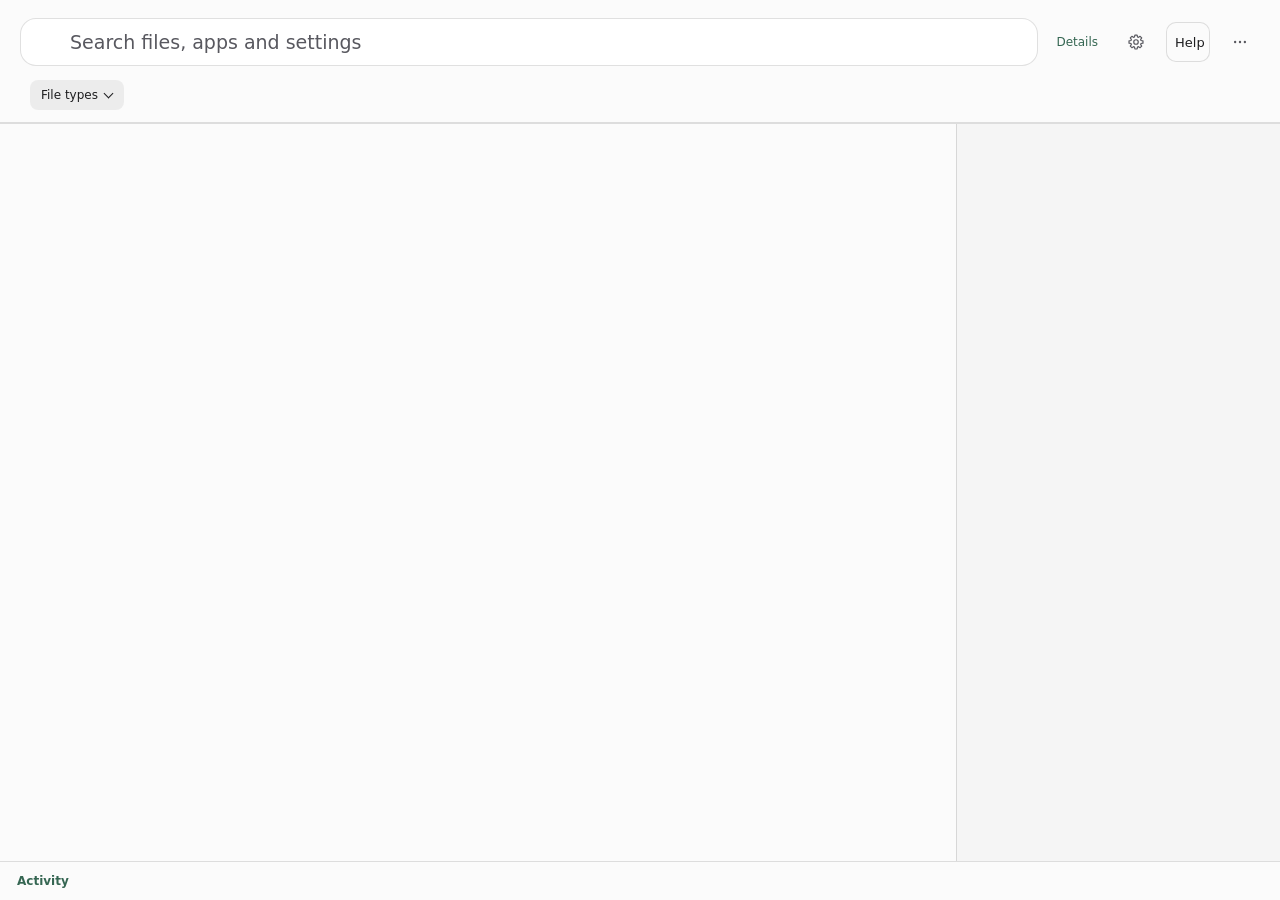
<file: shell/ui/window.html>
<!doctype html>
<html lang="en">
<head>
  <meta charset="utf-8">
  <title>DigUp</title>
  <link rel="icon" href="icon.png">
  <link rel="stylesheet" href="window.css">
  <link rel="stylesheet" href="applications.css">
  <link rel="stylesheet" href="activity.css">
  <link rel="stylesheet" href="appearance.css">
  <link rel="stylesheet" href="pipeline.css">
  <link rel="stylesheet" href="desktop.css">
  <link rel="stylesheet" href="search-help.css">
  <script src="appearance.js"></script>
</head>
<body>
  <header class="top">
    <h1 class="visually-hidden">DigUp search</h1>
    <div class="bar">
      <div class="field" id="field" role="search" aria-label="Full search">
        <span class="glass" id="glass" aria-hidden="true"></span>
        <input id="query" type="text" autocomplete="off" autocorrect="off" spellcheck="false" aria-label="Search files, apps and settings" placeholder="Search files, apps and settings"
               role="combobox" aria-autocomplete="list" aria-haspopup="grid" aria-expanded="false" aria-controls="search-results" aria-describedby="search-keys">
        <button class="clear" id="clear" title="Clear" aria-label="Clear" hidden>
          <svg viewBox="0 0 20 20"><circle cx="10" cy="10" r="8"/><path d="M7 7 L13 13 M13 7 L7 13"/></svg>
        </button>
        <span id="search-keys" class="visually-hidden">Use the arrow keys to select a result and Enter to open it. Press F1 for search help.</span>
      </div>
      <button class="tool details-tool" id="toggle-preview" aria-label="Result details" aria-pressed="true">Details</button>
      <button class="tool" id="settings" aria-label="Settings">
        <svg viewBox="0 0 24 24"><path d="M18.7 10.0 L21.3 10.5 L21.3 13.5 L18.7 14.0 L18.2 15.3 L19.6 17.5 L17.5 19.6 L15.3 18.2 L14.0 18.7 L13.5 21.3 L10.5 21.3 L10.0 18.7 L8.7 18.2 L6.5 19.6 L4.4 17.5 L5.8 15.3 L5.3 14.0 L2.7 13.5 L2.7 10.5 L5.3 10.0 L5.8 8.7 L4.4 6.5 L6.5 4.4 L8.7 5.8 L10.0 5.3 L10.5 2.7 L13.5 2.7 L14.0 5.3 L15.3 5.8 L17.5 4.4 L19.6 6.5 L18.2 8.7 Z"/><circle cx="12" cy="12" r="3"/></svg>
      </button>
      <button class="tool help-tool" id="search-help-button" type="button" aria-haspopup="dialog" aria-keyshortcuts="F1">Help</button>
      <button class="tool" id="more" title="More" aria-label="More" aria-haspopup="menu" aria-controls="menu" aria-expanded="false">
        <svg viewBox="0 0 24 24"><circle cx="5.5" cy="12" r="1.6"/><circle cx="12" cy="12" r="1.6"/><circle cx="18.5" cy="12" r="1.6"/></svg>
      </button>
    </div>
    <nav class="kinds" id="kinds" aria-label="Search categories">
      <div class="search-scopes" id="search-scopes"></div>
      <button class="chip file-types" id="file-types" type="button" aria-haspopup="menu" aria-controls="menu" aria-expanded="false">
        <span id="file-types-label">File types</span><span class="number" id="file-types-count" hidden></span>
      </button>
    </nav>
    <div class="menu" id="menu" role="menu" hidden></div>
  </header>

  <main class="split">
    <div class="content" id="content">
      <div id="search-results" class="visually-hidden" role="grid" aria-label="Search results" hidden></div>
      <div id="search-sections"></div>
      <div id="search-feedback"></div>
    </div>
    <aside class="side" id="side"></aside>
  </main>

  <footer class="status">
    <button class="status-line" id="status-line" title="Open Activity and diagnostics" aria-describedby="index-summary">Activity</button>
    <span class="index-summary" id="index-summary"></span>
    <span class="spacer"></span>
    <span class="count" id="count"></span>
    <button class="update" id="update" title="See what's new and update" hidden></button>
  </footer>

  <span id="results-status" class="visually-hidden" role="status" aria-atomic="true"></span>
  <dialog class="big" id="big-preview" aria-labelledby="big-preview-title"></dialog>
  <script src="results.js"></script>
  <script src="applications.js"></script>
  <script src="launcher.js"></script>
  <script src="windows-settings.js"></script>
  <script src="mixed-results.js"></script>
  <script src="pipeline.js"></script>
  <script src="activity.js"></script>
  <script src="search-help.js"></script>
  <script src="window.js"></script>
</body>
</html>
</file>
<file: shell/ui/window.css>
* { box-sizing: border-box; }
[hidden] { display: none !important; }

html, body { margin: 0; height: 100%; overflow: hidden; background: var(--surface); }

body {
  display: flex;
  flex-direction: column;
  user-select: none;
  -webkit-user-select: none;
  cursor: default;
}

button { font: inherit; color: inherit; }
svg { display: block; }

/* The bar: the field, the preview and settings buttons, the menu; the kind filters under it */

.top { flex: none; padding: 12px 14px 10px; }

.bar { display: flex; align-items: center; gap: 8px; height: 38px; }

.field {
  flex: 1;
  min-width: 0;
  display: flex;
  align-items: center;
  gap: 9px;
  height: 38px;
  padding: 0 10px 0 12px;
  border-radius: 10px;
  background: var(--fill);
  box-shadow: 0 0 0 2px transparent;
  transition: box-shadow 0.15s ease-out;
  cursor: text;
}

/* Where typing goes, as a field shows it: a ring in the accent color while it has the cursor. */
.field:focus-within { box-shadow: 0 0 0 2px color-mix(in srgb, var(--accent) 60%, transparent); }

.glass { width: 22px; height: 20px; flex: none; display: grid; place-items: center; }
.glass svg { width: 19px; height: 19px; fill: none; stroke: var(--ember); stroke-width: 2.6; stroke-linecap: round; stroke-linejoin: round; }

#query {
  flex: 1;
  min-width: 0;
  border: 0;
  outline: 0;
  background: transparent;
  color: var(--text);
  font: inherit;
  font-size: 18px;
}

#query::placeholder { color: var(--tertiary); }

.clear {
  flex: none;
  width: 28px;
  height: 28px;
  border: 0;
  padding: 0;
  background: none;
  display: grid;
  place-items: center;
  color: var(--tertiary);
}
.clear svg { width: 16px; height: 16px; }
.clear circle { fill: currentColor; stroke: none; }
.clear path { stroke: var(--surface); stroke-width: 1.8; stroke-linecap: round; fill: none; }

.tool {
  flex: none;
  width: 30px;
  height: 30px;
  border: 0;
  border-radius: 7px;
  padding: 0;
  background: none;
  display: grid;
  place-items: center;
  color: var(--secondary);
}
.tool:hover { background: var(--fill); }
.tool:active { background: var(--fill-strong); }
.tool svg { width: 18px; height: 18px; fill: none; stroke: currentColor; stroke-width: 1.6; stroke-linecap: round; stroke-linejoin: round; }
#more svg { fill: currentColor; stroke: none; }
.tool[aria-pressed="true"] { color: var(--accent); }

.kinds { display: flex; flex-wrap: wrap; align-items: center; gap: 6px; margin-top: 10px; }
.search-scopes { display:flex; flex-wrap:wrap; align-items:center; gap:inherit; min-inline-size:0; }

.chip {
  display: flex;
  align-items: center;
  gap: 5px;
  height: 24px;
  padding: 0 10px;
  border: 0;
  border-radius: 99px;
  background: var(--fill);
  font-size: 12px;
  font-weight: 500;
  white-space: nowrap;
}
.chip:hover { background: var(--fill-strong); }
.chip svg { width: 12px; height: 12px; fill: none; stroke: currentColor; stroke-width: 1.9; stroke-linecap: round; stroke-linejoin: round; }
.chip .number { color: var(--secondary); font-variant-numeric: tabular-nums; }
.chip:is([aria-pressed="true"], .filter-active) { background:var(--primary-fill); color:var(--primary-ink); }
.chip:is([aria-pressed="true"], .filter-active) .number { color:inherit; }
.file-types { margin-inline-start:4px; }
.file-types::after {
  content:""; inline-size:6px; block-size:6px; margin-inline:2px 1px;
  border:solid currentColor; border-width:0 1.5px 1.5px 0; transform:translateY(-2px) rotate(45deg);
}

/* Results and the preview beside them */

.split { flex: 1; min-height: 0; display: flex; border-top: 1px solid var(--line); }

.content { flex: 1; min-width: 0; overflow-y: auto; position: relative; }

.side {
  flex: none;
  width: 324px;
  overflow-y: auto;
  padding: 16px;
  border-left: 1px solid var(--line);
  background: var(--pane);
}

.grid {
  display: grid;
  grid-template-columns: repeat(auto-fill, minmax(176px, 1fr));
  gap: 18px 14px;
  padding: 16px;
}

.cell { min-width: 0; outline: none; }

.cell .picture {
  position: relative;
  height: 132px;
  border-radius: 8px;
  background: var(--tile);
  box-shadow: inset 0 0 0 0.5px var(--line);
  overflow: hidden;
  display: grid;
  place-items: center;
}
.cell.selected .picture { box-shadow: 0 0 0 3px var(--accent); }

.cell .picture img { width: 100%; height: 100%; object-fit: cover; }
.cell .picture img.page { object-position: top; }
.cell .picture .big-icon svg { width: 46px; height: 46px; fill: none; stroke: var(--ember); stroke-width: 1.2; stroke-linecap: round; stroke-linejoin: round; }
.cell .picture .big-icon.quiet svg { stroke: var(--tertiary); width: 40px; height: 40px; }

/* A document's passage as its picture: a page of small print with the words found in bold. */
.cell .text-card {
  position: absolute;
  inset: 12px 14px 0;
  padding: 9px 10px;
  background: var(--paper);
  color: var(--paper-ink);
  border-radius: 3px 3px 0 0;
  box-shadow: 0 1px 4px rgba(0, 0, 0, 0.16);
  font-size: 12px;
  line-height: 1.38;
  overflow: hidden;
  white-space: pre-wrap;
  word-break: break-word;
}
.cell .text-card b { font-weight: 700; }

.kind-badge {
  position: absolute;
  top: 6px;
  left: 6px;
  width: 20px;
  height: 20px;
  border-radius: 50%;
  background: rgba(0, 0, 0, 0.5);
  display: grid;
  place-items: center;
}
.kind-badge svg { width: 11px; height: 11px; fill: none; stroke: white; stroke-width: 2.2; stroke-linecap: round; stroke-linejoin: round; }

.place {
  font-size: 10px;
  font-weight: 600;
  font-variant-numeric: tabular-nums;
  padding: 2px 6px;
  border-radius: 99px;
  background: var(--fill-strong);
  white-space: nowrap;
}
.place.on-image { color: white; background: rgba(0, 0, 0, 0.6); }
.cell .place { position: absolute; right: 6px; bottom: 6px; }

.cell .name {
  margin: 6px 2px 0;
  font-size: 12px;
  font-weight: 500;
  overflow: hidden;
  text-overflow: ellipsis;
  white-space: nowrap;
}

/* A folder too long for its line loses its start: "…/Pictures/Screenshots". */
.cell .folder, .row .folder, .facts .folder {
  font-size: 12px;
  color: var(--secondary);
  overflow: hidden;
  text-overflow: ellipsis;
  white-space: nowrap;
  direction: rtl;
  text-align: left;
}
.cell .folder { margin: 1px 2px 0; }
.folder bdi { direction: ltr; unicode-bidi: isolate; }

.weaker-toggle {
  display: flex;
  align-items: center;
  gap: 6px;
  margin: 0 18px 6px;
  padding: 4px 0;
  border: 0;
  background: none;
  color: var(--secondary);
  font-size: 12px;
  font-weight: 500;
}
.weaker-toggle .chevron { transition: transform 0.12s; }
.weaker-toggle.open .chevron { transform: rotate(90deg); }
.weaker-results { opacity: 0.85; }

/* Code: one result under another */

.code-list, .code-rows { display: flex; flex-direction: column; gap: 2px; }
.code-list { padding: 12px; }

.row {
  display: flex;
  align-items: flex-start;
  gap: 10px;
  padding: 7px 10px;
  border-radius: 8px;
  outline: none;
}
.row.selected { background: color-mix(in srgb, var(--accent) 22%, transparent); }
.row .icon { width: 30px; height: 30px; flex: none; display: grid; place-items: center; color: var(--secondary); }
.row .icon svg { width: 20px; height: 20px; fill: none; stroke: currentColor; stroke-width: 1.6; stroke-linecap: round; stroke-linejoin: round; }
.row .text { min-width: 0; flex: 1; display: flex; flex-direction: column; gap: 3px; }
.row .head { display: flex; align-items: center; gap: 6px; min-width: 0; }
.row .title { font-size: 13px; font-weight: 600; white-space: nowrap; flex: none; max-width: 60%; overflow: hidden; text-overflow: ellipsis; }
.row .head .place { flex: none; }
.row .folder { font-size: 11px; min-width: 0; flex: 1; }
.row .lines {
  font-family: ui-monospace, "Cascadia Mono", Consolas, "DejaVu Sans Mono", monospace;
  font-size: 11px;
  color: var(--secondary);
  overflow: hidden;
  display: -webkit-box;
  -webkit-line-clamp: 2;
  -webkit-box-orient: vertical;
  white-space: pre-wrap;
  word-break: break-all;
}
.row .lines b { color: var(--text); }

/* What shows instead of results: the home, folders to choose, nothing found, code search */

.center {
  min-height: 100%;
  display: flex;
  flex-direction: column;
  align-items: center;
  justify-content: center;
  text-align: center;
  padding: 24px 32px 48px;
}

.mark { flex: none; inline-size: 56px; block-size: 56px; }
.mark img { inline-size: 100%; block-size: 100%; }
.center h2 { margin:16px 0 0; font-size:var(--ui-heading); font-weight:650; max-inline-size:40ch; overflow-wrap:anywhere; text-wrap:balance; }
.center p { margin: 6px 0 0; max-width: 440px; font-size: 13px; line-height: 1.45; color: var(--secondary); }

.home { max-inline-size:590px; margin:clamp(8px, 4vh, 30px) auto 12px; }
.home-intro { display:flex; align-items:center; gap:16px; margin-bottom:var(--ui-section-gap); }
.home h2 { margin:0; font-size:var(--ui-title); letter-spacing:-.02em; }
.home p { margin:4px 0 0; color:var(--secondary); text-wrap:pretty; }
.home h3 { margin:0 0 var(--ui-gap); font-size:var(--ui-heading); font-weight:650; }
.examples { display:grid; }

.example {
  display: flex;
  align-items: center;
  gap: 10px;
  padding:8px 12px;
  min-block-size:38px;
  border:0;
  border-block-end:1px solid var(--line);
  background:none;
  text-align: start;
  font-size: 1rem;
  cursor: pointer;
}
.example:hover { background: var(--chip-hover); }
.example:first-child { border-block-start:1px solid var(--line); }
.example svg { flex: none; width: 16px; height: 16px; fill: none; stroke: var(--leaf-text); stroke-width: 1.9; stroke-linecap: round; stroke-linejoin: round; }

.about { margin-top: 16px; display: flex; flex-wrap: wrap; gap: 8px 14px; font-size: 12px; color: var(--secondary); }
.about .line { display: flex; flex-wrap: wrap; align-items: center; gap: 8px; }
.kind-counts { display: flex; flex-wrap: wrap; gap: 10px; color: var(--secondary); font-variant-numeric: tabular-nums; }
.kind-counts span { display: flex; align-items: center; gap: 3px; }
.kind-counts svg { width: 11px; height: 11px; fill: none; stroke: currentColor; stroke-width: 1.9; stroke-linecap: round; stroke-linejoin: round; }

.keycaps { display: flex; gap: 3px; }

.quiet-icon svg { width: 40px; height: 40px; fill: none; stroke: var(--tertiary); stroke-width: 1.3; stroke-linecap: round; stroke-linejoin: round; }
.brand-icon svg { width: 34px; height: 34px; fill: none; stroke: var(--ember); stroke-width: 2; stroke-linecap: round; stroke-linejoin: round; }

.button {
  margin-top: 18px;
  padding: 7px 18px;
  font-size: 13px;
  border: 1px solid var(--line);
  border-radius: 7px;
  background: var(--surface);
}
.button.primary { background: var(--primary-fill); color: var(--primary-ink); border-color: transparent; }
.button:active { filter: brightness(0.92); }

.file-search-failure { display:flex; flex-wrap:wrap; align-items:center; justify-content:space-between;
  gap:8px 16px; padding-bottom:12px; margin-bottom:12px; border-bottom:1px solid var(--line); }
.file-search-failure > div { flex:1 1 210px; min-width:0; overflow-wrap:anywhere; }
.file-search-failure h2 { font-size:13px; margin:0; }
.file-search-failure p { margin:4px 0 0; color:var(--secondary); font-size:12px; }
.file-search-failure .button { margin:0; }

@media (pointer: coarse) { .example { min-block-size: 44px; } }

/* The preview pane */

.preview-picture {
  height: 230px;
  display: flex;
  align-items: center;
  justify-content: center;
  position: relative;
}

.preview-picture .frame {
  position: relative;
  max-width: 100%;
  max-height: 100%;
  display: flex;
  border-radius: 8px;
  overflow: hidden;
  box-shadow: 0 2px 8px rgba(0, 0, 0, 0.18), 0 0 0 0.5px var(--line);
}
.preview-picture .frame img { max-width: 292px; max-height: 230px; display: block; }
.preview-picture video { max-width: 100%; max-height: 100%; border-radius: 8px; background: black; }
.preview-picture .placeholder {
  width: 100%;
  height: 100%;
  border-radius: 8px;
  background: var(--tile);
  display: grid;
  place-items: center;
}
.preview-picture .placeholder svg { width: 56px; height: 56px; fill: none; stroke: var(--tertiary); stroke-width: 1.2; }

/* The moment on the picture: the badge, and for a video where in it. */
.marks {
  position: absolute;
  left: 0;
  right: 0;
  bottom: 0;
  padding: 10px;
  display: flex;
  flex-direction: column;
  align-items: flex-start;
  gap: 7px;
  pointer-events: none;
}
.marks.dim { background: linear-gradient(transparent, rgba(0, 0, 0, 0.35)); }

.moment-bar { position: relative; width: 100%; height: 4px; border-radius: 2px; background: var(--fill-strong); }
.moment-bar .lit { position: absolute; top: 0; bottom: 0; min-width: 4px; border-radius: 2px; background: var(--accent); }
.moment-bar .head { position: absolute; top: -2.5px; width: 9px; height: 9px; margin-left: -4.5px; border-radius: 50%; background: var(--text); }
.marks .moment-bar { background: rgba(255, 255, 255, 0.3); }
.marks .moment-bar .lit { background: white; }

.play {
  position: absolute;
  inset: 0;
  margin: auto;
  width: 48px;
  height: 48px;
  border-radius: 50%;
  border: 1.5px solid rgba(255, 255, 255, 0.7);
  background: rgba(0, 0, 0, 0.45);
  display: grid;
  place-items: center;
  padding: 0;
  cursor: pointer;
}
.play svg { width: 20px; height: 20px; fill: white; margin-left: 3px; }

.audio-moment {
  width: 100%;
  height: 150px;
  border-radius: 8px;
  background: var(--tile);
  display: flex;
  flex-direction: column;
  align-items: center;
  justify-content: center;
  gap: 14px;
}
.audio-moment .controls { display: flex; align-items: center; gap: 16px; }
.audio-moment .wave svg { width: 54px; height: 54px; fill: none; stroke: var(--ember); stroke-width: 1.3; stroke-linecap: round; }
.audio-moment .toggle {
  width: 34px;
  height: 34px;
  border: 0;
  border-radius: 50%;
  background: var(--accent);
  display: grid;
  place-items: center;
  padding: 0;
  cursor: pointer;
}
.audio-moment .toggle svg { width: 14px; height: 14px; fill: white; }
.audio-moment .toggle.play-icon svg { margin-left: 2px; }
.audio-moment .moment-bar { width: 220px; }
.audio-moment .span { font-size: 11px; color: var(--secondary); font-variant-numeric: tabular-nums; }

/* The part of a document that matched, on a page, the words marked as a viewer marks what you searched for. */
.passage {
  position: relative;
  width: 100%;
  height: 100%;
  overflow: hidden;
  padding: 14px;
  border-radius: 8px;
  background: var(--card);
  color: var(--text);
  box-shadow: 0 2px 6px rgba(0, 0, 0, 0.15), 0 0 0 0.5px var(--line);
  font-size: 12px;
  line-height: 1.5;
  white-space: pre-wrap;
  word-break: break-word;
  user-select: text;
  -webkit-user-select: text;
  cursor: text;
}
.passage mark, .code-lines mark { background: var(--match-mark); color: var(--match-ink); border-radius: 2px; }
.passage + .place, .code-lines + .place { position: absolute; right: 8px; bottom: 8px; }

/* The lines of code that matched, numbered as in the file; the line it opens at is lit. */
.code-lines {
  width: 100%;
  height: 100%;
  overflow: auto;
  padding: 10px 0;
  border-radius: 8px;
  background: var(--tile);
  box-shadow: inset 0 0 0 0.5px var(--line);
  font-family: ui-monospace, "Cascadia Mono", Consolas, "DejaVu Sans Mono", monospace;
  font-size: 11px;
  line-height: 1.45;
  user-select: text;
  -webkit-user-select: text;
  cursor: text;
}
.code-lines .line { display: flex; gap: 10px; padding: 0 8px; white-space: pre; }
.code-lines .line.focus { background: rgba(242, 162, 42, 0.16); }
.code-lines .number { flex: none; text-align: right; color: var(--tertiary); }

.facts { margin-top: 12px; display: flex; flex-direction: column; gap: 3px; }
.facts .title {
  font-size: 14px;
  font-weight: 600;
  overflow: hidden;
  display: -webkit-box;
  -webkit-line-clamp: 2;
  -webkit-box-orient: vertical;
  word-break: break-all;
  user-select: text;
  -webkit-user-select: text;
}
.facts .folder { font-size: 11px; border: 0; padding: 0; background: none; cursor: pointer; }
.facts .folder:hover { color: var(--text); }
.facts .details { font-size: 12px; color: var(--secondary); overflow: hidden; text-overflow: ellipsis; white-space: nowrap; }

.why { margin-top: 12px; }
.why .reason { display: flex; align-items: center; gap: 6px; font-size: 12px; font-weight: 500; }
.why .reason svg { width: 16px; height: 16px; flex: none; fill: none; stroke: var(--ember); stroke-width: 2; stroke-linecap: round; stroke-linejoin: round; }
.why .reason.words svg { stroke: var(--secondary); stroke-width: 1.6; }
.why .excerpt {
  margin: 6px 0 0 22px;
  font-size: 12px;
  line-height: 1.4;
  color: var(--secondary);
  overflow: hidden;
  display: -webkit-box;
  -webkit-line-clamp: 4;
  -webkit-box-orient: vertical;
  user-select: text;
  -webkit-user-select: text;
}
.why .excerpt b { color: var(--text); }

.actions { margin-top: 14px; display: flex; gap: 8px; }
.actions button {
  padding: 5px 14px;
  font-size: 12.5px;
  border: 1px solid var(--line);
  border-radius: 7px;
  background: var(--surface);
}
.actions button.primary { background: var(--primary-fill); color: var(--primary-ink); border-color: transparent; }
.actions button:active { filter: brightness(0.92); }

.side .message { height: 100%; display: flex; flex-direction: column; align-items: center; justify-content: center; text-align: center; gap: 6px; color: var(--secondary); padding: 0 12px; }
.side .message strong { color: var(--text); font-size: 14px; }

/* The status bar */

.status {
  flex: none;
  display: flex;
  align-items: center;
  gap: 8px;
  min-height: 38px;
  padding: 3px 14px;
  border-top: 1px solid var(--line);
  font-size: 12px;
  color: var(--secondary);
}
.status-line { flex: none; min-width: 56px; border: 0; padding-inline: 3px; background: none; color: var(--leaf-text); font-weight: 650; cursor: pointer; }
.status-line:hover { color: var(--text); }
.status .spacer { flex: 1; }
.status :is(.count, .index-summary) { min-width: 0; white-space: nowrap; overflow: hidden; text-overflow: ellipsis; }
.status .count { text-align: end; }
.status .update { display: flex; align-items: center; gap: 5px; flex: none; border: 0; padding: 0; background: none; font-size: 11px; color: var(--action-link); white-space: nowrap; cursor: pointer; }
.status .update:disabled { cursor: default; }
.status .update svg { width: 12px; height: 12px; }
@media (max-width: 620px) {
  .status { flex-wrap: wrap; gap: 2px 8px; padding-block: 4px; }
  .status .count:not(:empty) { flex-basis: 100%; text-align: start; }
}

/* Menus: the ⋯ button's and a result's (right-click) */

.menu {
  position: fixed;
  z-index: 10;
  min-width: 190px;
  max-inline-size:calc(100vw - 8px);
  max-block-size:calc(100vh - 8px);
  overflow:auto;
  padding: 5px;
  border-radius: 9px;
  background: var(--menu);
  box-shadow: 0 8px 28px rgba(0, 0, 0, 0.22), 0 0 0 0.5px var(--fill-strong);
}
.menu button {
  display: flex;
  justify-content: space-between;
  gap: 24px;
  width: 100%;
  padding: 5px 10px;
  border: 0;
  border-radius: 5px;
  background: none;
  text-align: left;
  font-size: 13px;
}
.menu button:is(:hover, :focus-visible):not(:disabled) { background: var(--primary-fill); color: var(--primary-ink); }
.menu button:disabled { color: var(--tertiary); }
.menu button[aria-checked="true"] { font-weight:650; box-shadow:inset 0 0 0 1px currentColor; }
.menu .shortcut { color: var(--tertiary); }
.menu button:is(:hover, :focus-visible):not(:disabled) .shortcut { color: inherit; }
.menu hr { border: 0; height: 1px; margin: 5px 4px; background: var(--line); }

/* The big preview (Space): the selected result over the window, as big as it allows. */
.big { position: fixed; inset: 0; width: 100%; height: 100%; max-width: none; max-height: none;
  margin: 0; border: 0; padding: clamp(10px, 4vh, 24px); overflow: hidden; background: transparent; color: var(--text); }
.big[open] { display: flex; }
.big::backdrop { background: rgba(0, 0, 0, 0.45); }
.big .sheet {
  flex: 1; min-width: 0; display: flex; flex-direction: column; overflow: hidden; border-radius: 12px;
  background: var(--surface); box-shadow: 0 18px 60px rgba(0, 0, 0, 0.35);
}
.big .head { flex: none; display: flex; align-items: center; gap: 10px; padding: 10px 12px 10px 16px; border-bottom: 1px solid var(--line); }
.big .title { flex: 1; min-width: 0; display: flex; align-items: baseline; gap: 10px; }
.big .name { font-size:var(--ui-heading); font-weight:600; overflow:hidden; text-overflow:ellipsis; white-space:nowrap; }
.big .title .place { flex: none; font-size: 12px; color: var(--secondary); }
.big .head button { padding: 5px 14px; font-size: 12.5px; border: 1px solid var(--line); border-radius: 7px; background: var(--surface); color: var(--text); }
.big .head button.primary { background: var(--primary-fill); color: var(--primary-ink); border-color: transparent; }
.big .head button.close { border-color:transparent; background:none; color:var(--secondary); }
.big .view { flex: 1; min-height: 0; display: flex; align-items: center; justify-content: center; background: var(--pane); }
.big .view img, .big .view video { max-width: 100%; max-height: 100%; object-fit: contain; }
.big .view audio { width: min(560px, 80%); }
.big .view.text { display:block; overflow:auto; background:var(--surface); }
.big .view.text:focus-visible { outline-offset: -2px; }
.big .view.text > * { height:auto; font-size:14px; }
.big .view.text .passage { max-inline-size:75ch; margin-inline:auto; padding:20px; background:none; box-shadow:none; }
.big .view .placeholder svg { width: 96px; height: 96px; opacity: 0.5; }
@media (max-width:460px) {
  .big .head { flex-wrap:wrap; justify-content:end; gap:var(--ui-gap); }
  .big .title { flex-basis:100%; flex-wrap:wrap; }
}
@media (pointer:coarse) {
  .menu button, .big .head button, .example { min-block-size:44px; }
}
</file>
<file: shell/ui/applications.css>
.app-group { margin: 4px 0 18px; }
.app-group-title { font-size: 12px; font-weight: 600; color: var(--secondary); padding: 8px 12px; }
.app-row { display: flex; align-items: center; gap: 11px; min-height: 54px; padding: 8px 12px; border-radius: 7px; cursor: default; }
.app-row:hover { background: var(--line); }
.app-row.selected { background: color-mix(in srgb, var(--moss,#356652) 8%, var(--surface)); }
.app-row-text { min-width: 0; }
.app-name { font-weight: 600; overflow: hidden; text-overflow: ellipsis; white-space: nowrap; }
.app-description { color: var(--secondary); font-size: 12px; line-height: 1.5; overflow: hidden; text-overflow: ellipsis; }
.app-row .app-description { white-space: nowrap; }
.app-icon { flex: none; width: 34px; height: 34px; display: inline-flex; align-items: center; justify-content: center; font-size: 28px; color: var(--secondary); }
.app-icon img { width: 100%; height: 100%; object-fit: contain; }
.app-details { padding: 20px; line-height: 1.6; overflow-wrap: anywhere; }
.app-details > .app-icon { width: 80px; height: 80px; display: flex; margin-bottom: 15px; }
.app-details .app-name { white-space: normal; font-size: 17px; }
.app-details p { text-wrap: pretty; }
.app-details button { margin: 8px 8px 0 0; padding: 6px 12px; border: 1px solid var(--line); border-radius: 6px; background: var(--chip); color: var(--text); }
.app-more { margin: 8px 12px; }
.app-status { padding: 8px 12px; color: var(--secondary); font-size: 12px; overflow-wrap: anywhere; }
.app-editor { padding: 12px 0; border-bottom: 1px solid var(--line); }
.app-editor label { display: block; margin-top: 8px; }
.app-editor input[type=text], .app-editor textarea { width: 100%; font: inherit; padding: 8px; border: 1px solid var(--line); border-radius: 6px; background: var(--surface); color: var(--text); }
.app-editor textarea { resize: vertical; min-height: 65px; }
.app-editor button { margin: 8px 8px 0 0; }

.app-group-heading { display:flex; align-items:center; flex-wrap:wrap; gap:12px; padding:4px 12px 8px; }
.app-group-heading .app-group-title { margin:0; padding:0; font-size:16.5px; color:var(--text); }
body.apps-mode .app-group-title { font-size:var(--ui-title); font-weight:650; }
.app-group-count, .app-purpose-state { color:var(--secondary); font-size:var(--ui-detail); }
.app-purpose-state { margin-left:auto; font-size:12px; }
.app-row-expanded { display:grid; grid-template-columns:40px minmax(0,1fr) auto auto; gap:16px; min-height:92px; border-radius:0; border-bottom:1px solid var(--line); padding:18px; }
.app-row-expanded .app-icon { width:40px; height:40px; }
.app-row-expanded .app-name { font-size:16px; line-height:1.45; }
.app-row-expanded .app-publisher, .app-row-expanded .app-description { color:var(--secondary); font-size:14px; line-height:1.45; overflow:hidden; text-overflow:ellipsis; white-space:nowrap; }
.app-match-reason { color:var(--secondary); font-size:12px; }
.app-title-line { display:flex; align-items:baseline; gap:8px; min-width:0; }
.app-title-line .app-name { min-width:0; overflow:hidden; text-overflow:ellipsis; white-space:nowrap; }
.app-inline-publisher { max-width:35%; flex-shrink:0; overflow:hidden; text-overflow:ellipsis; white-space:nowrap; color:var(--secondary); font-size:12px; }
.apps-mode .app-inline-publisher { display:none; }
.app-purpose-tag { display:none; color:var(--secondary); font-size:12px; }
.app-row-actions { visibility:hidden; }
.app-row.selected .app-row-actions { visibility:visible; }
.app-row:hover .app-row-actions, .app-row:focus-within .app-row-actions { visibility:visible; }
.app-group-mixed { margin:18px 0 8px; border-top:1px solid var(--line); padding-top:10px; }
.app-group-mixed .app-row-expanded { min-height:64px; padding:10px 12px; gap:12px; border-radius:7px; border-bottom:0; }
.app-group-mixed .app-row-expanded .app-name { font-size:14px; }
.app-group-mixed .app-row-expanded .app-publisher { display:none; }
.app-group-mixed .app-row-expanded .app-description { font-size:12px; }
.app-launch, .app-details button.primary { font:inherit; font-size:14px; padding:8px 14px; border:1px solid transparent; border-radius:7px; background:var(--primary-fill); color:var(--primary-ink); cursor:pointer; }
#side .app-details button.primary { background:var(--card); color:var(--text); border-color:var(--line); }
.app-launch:disabled { opacity:.5; }
.app-launch:focus-visible, .app-settings-row:focus-visible, .app-manage:focus-visible { outline:2px solid var(--selection-edge); outline-offset:3px; }
.app-manage { background:none; color:var(--leaf-text,var(--moss)); text-decoration:underline; border:0; padding:0; margin:22px 0 0; font:inherit; font-size:14px; cursor:pointer; }
.apps-settings-status { margin:18px 0 12px; font-size:13px; line-height:1.5; }
.apps-settings-status p { margin:4px 0; }
#apps-purpose-status { color:var(--secondary); }
.apps-settings-actions { display:flex; align-items:center; flex-wrap:wrap; gap:8px; }
.apps-settings-actions .link { padding:6px 0; }
.apps-catalog-tools { display:grid; grid-template-columns:minmax(0,1fr) auto; column-gap:12px; row-gap:6px; }
.settings .apps-catalog-tools label[for] { margin:0; }
.apps-catalog-tools label[for=apps-filter] { grid-column:1; grid-row:1; }
.apps-catalog-tools #apps-filter { grid-column:1; grid-row:2; }
.apps-catalog-tools label[for=apps-visibility] { grid-column:2; grid-row:1; }
.apps-catalog-tools #apps-visibility { grid-column:2; grid-row:2; min-width:100px; width:100%; }
.apps-settings-layout { display:grid; grid-template-columns:minmax(180px, .8fr) minmax(0,1.2fr); gap:24px; margin:14px 0 20px; align-items:start; }
.apps-catalog-pane { min-width:0; }
#apps-list { max-height:430px; overflow-y:auto; padding:2px 4px 2px 2px; }
.app-settings-row { display:flex; flex-direction:column; text-align:left; gap:2px; border:0; border-radius:6px; padding:10px; width:100%; color:var(--text); background:transparent; font-size:13px; }
.app-settings-row .app-name { max-width:100%; }
.app-settings-row:hover { background:var(--line); }
.app-settings-row[aria-selected=true] { background:color-mix(in srgb,var(--moss) 12%,var(--surface)); }
.app-draft-mark, .app-visibility-note { font-size:11px; color:var(--secondary); }
.app-draft-mark { color:var(--action-link); }
#apps-editors { min-width:0; padding-left:24px; border-left:1px solid var(--line); }
#apps-editors .app-editor { padding:0; border:0; }
#apps-editors .app-editor-name { font-size:17px; text-transform:none; color:var(--text); letter-spacing:0; margin:0 0 4px; overflow-wrap:anywhere; }
.app-editor-purpose { font-size:13px; line-height:1.5; }
.app-editor label { font-size:13px; }
.app-editor label textarea { display:block; margin-top:6px; font-size:14px; }
.app-editor .app-hidden-option { display:flex; align-items:center; gap:8px; margin:16px 0; }
.app-hidden-option input { accent-color:var(--moss); margin:0; }
.app-editor .apps-settings-actions { margin-top:14px; }
.app-editor .apps-settings-actions button { margin:0; }
.app-editor-message { font-size:13px; color:var(--secondary); overflow-wrap:anywhere; }
@media (max-width:1100px) { .app-match-reason { display:none; } .app-purpose-tag { display:block; } .app-row-expanded { grid-template-columns:40px minmax(0,1fr) auto; gap:12px; } }
@media (max-width:540px) { .app-purpose-state { width:100%; margin-left:0; } }
.app-generic { filter:var(--app-icon-filter); }
@media (forced-colors:active) { .app-row.selected, .app-settings-row[aria-selected=true] { outline:2px solid Highlight; } }

.source-section {border-top:1px solid var(--border, #9a9a9a55);padding:16px 0;margin-top:14px}
.source-section > summary {font-weight:600;cursor:pointer}
.source-volumes {display:grid;gap:10px;margin:12px 0}
.source-volume {display:flex;gap:10px;align-items:center;overflow-wrap:anywhere}
.source-candidate {display:grid;gap:4px;padding:12px 0;border-top:1px solid var(--border, #9a9a9a55)}
.source-path {font-size:12px;overflow-wrap:anywhere;opacity:.75}
.description-attribution {font-size:12px;opacity:.8}

.best-matches { border-top: 0; margin-top: 0; padding-top: 0; }
.result-section-title { margin: 18px 12px 12px; font-size: 14px; color: var(--text); }
.cell.best-file-row {
  display: grid; grid-template-columns: 40px minmax(0, 1fr); column-gap: 12px; row-gap: 2px;
  min-height: 64px; padding: 10px 12px; border-radius: 7px; align-items: center;
}
.cell.best-file-row:hover { background: var(--line); }
.cell.best-file-row.selected { background: color-mix(in srgb, var(--moss, #356652) 8%, var(--surface)); }
.cell.best-file-row .picture { grid-column: 1; grid-row: 1 / 3; width: 40px; height: 40px; border-radius: 5px; }
.cell.best-file-row.selected .picture { box-shadow: none; }
.cell.best-file-row .name { grid-column: 2; align-self: end; margin: 0; font-size: 14px; }
.cell.best-file-row .folder { grid-column: 2; align-self: start; margin: 0; font-size: 12px; }
.cell.best-file-row .picture .big-icon svg { width: 26px; height: 26px; }
.cell.best-file-row .kind-badge, .cell.best-file-row .place { display: none; }
.best-file-row:focus-visible { outline: 2px solid var(--accent); outline-offset: -2px; }
@media (forced-colors: active) { .cell.best-file-row.selected { outline: 2px solid Highlight; } }

.source-volume { display: grid; gap: 8px; padding: 12px 0; border-bottom: 1px solid var(--line); }
.source-drive-options { display: flex; flex-wrap: wrap; gap: 12px 24px; }
.source-drive-options label { display: flex; align-items: center; gap: 8px; min-height: 32px; }
.source-drive-options input { flex: none; accent-color: var(--moss); }
.drive-name { font-weight: 600; overflow-wrap: anywhere; }
.source-volume .note { margin: 0; }
@media (pointer: coarse) { .source-drive-options label { min-height: 44px; } }

.result-match-reason, .result-availability { color: var(--secondary); font-size: 12px; line-height: 1.4; }
.cell.best-file-row .result-match-reason { grid-column: 2; }
.cell.best-file-row .picture { grid-row: 1 / 4; }
.feedback-actions { padding: 8px 16px 12px; }
.relevance-feedback { font: inherit; color: var(--text); background: var(--chip); border: 1px solid var(--line); border-radius: 6px; padding: 6px 10px; }
.relevance-feedback:focus-visible { outline: 2px solid var(--moss); outline-offset: 2px; }
.relevance-feedback:disabled { color: var(--secondary); }
</file>
<file: shell/ui/activity.css>
/* Shared native-status presentation. Light and dark palettes follow the existing app. */
.visually-hidden { position:absolute; width:1px; height:1px; padding:0; overflow:hidden; clip-path:inset(50%); white-space:nowrap; }
.activity-view { padding:24px; color:var(--text); font-size:var(--ui-control); line-height:1.5; display:flex; flex-direction:column; height:100%; overflow:hidden; user-select:text; }
.activity-view > [data-pane] { flex:1; min-height:0; overflow-y:auto; padding-right:5px; }
.activity-view > .activity-heading, .activity-view > .activity-tabs, .activity-view > .activity-footer { flex:none; }
.settings #activity { height:100%; }
.settings #settings-activity { padding:0; }
.activity-view button, .activity-report button { font:inherit; padding:7px 12px; border:1px solid var(--line); border-radius:7px; background:var(--card,var(--surface)); color:var(--text); cursor:pointer; }
.activity-view button:hover, .activity-report button:hover { background:var(--chip,var(--line)); }
.activity-view button:disabled, .activity-report button:disabled { opacity:.5; cursor:default; }
.activity-view button:focus-visible, .activity-report button:focus-visible { outline:2px solid var(--selection-edge); outline-offset:3px; }
.activity-heading, .activity-report-heading { display:flex; align-items:center; justify-content:space-between; gap:16px; }
.activity-heading h2, .settings .activity-heading h2, .activity-report h2 { font-size:var(--ui-title); margin:0; font-weight:650; letter-spacing:-.02em; }
.activity-heading > button { border:0; color:var(--secondary); background:transparent; }
.activity-tabs { display:flex; gap:24px; margin:12px 0 18px; border-bottom:1px solid var(--line); }
.activity-tabs button { padding:9px 0 10px; border:0; border-bottom:2px solid transparent; border-radius:0; color:var(--secondary); background:none; }
.activity-tabs button[aria-selected=true] { color:var(--leaf-text); border-bottom-color:var(--leaf-text); font-weight:600; }
.activity-view h3, .settings .activity-view h3 { margin:0 0 var(--ui-gap); font-size:var(--ui-heading); }
.activity-phase-heading { display:flex; flex-wrap:wrap; align-items:center; justify-content:space-between; gap:8px; }
.activity-view h3[data-key=phase] { margin:0; line-height:1.3; font-weight:650; }
.activity-view p { margin:6px 0 0; text-wrap:pretty; }
.activity-explanation { color:var(--secondary); max-width:62ch; text-wrap:pretty; }
.activity-stages { display:flex; justify-content:space-between; list-style:none; padding:0; margin:16px 0 8px; color:var(--secondary); font-size:var(--ui-detail); }
.activity-stages li { flex:1; border-top:2px solid var(--line); padding-top:7px; text-align:center; }
.activity-stages li.current { border-color:var(--leaf-text); color:var(--text); font-weight:600; }
.activity-meter { overflow:hidden; height:6px; border-radius:4px; background:var(--line); }
.activity-meter span { display:block; height:100%; background:var(--leaf-text); border-radius:4px; }
.activity-progress-label { color:var(--secondary); font-size:var(--ui-detail); font-variant-numeric:tabular-nums; }
.activity-files p:empty { display:none; }
.activity-metrics { display:grid; grid-template-columns:repeat(2, minmax(0, 1fr)); gap:16px; margin-block:16px; max-inline-size:420px; }
.activity-metrics > div { display:flex; flex-direction:column; min-width:0; }
.activity-metrics > div + div { padding-inline-start:16px; border-inline-start:1px solid var(--line); }
.activity-metrics strong { font-size:var(--ui-title); line-height:1.2; letter-spacing:-.02em; font-weight:650; font-variant-numeric:tabular-nums; overflow-wrap:anywhere; }
.activity-metrics span { color:var(--secondary); margin-block-start:4px; }
.activity-muted, .activity-path, .activity-explanation { color:var(--secondary); font-size:var(--ui-control); }
.activity-path { overflow-wrap:anywhere; }
.activity-location { margin-top:14px; }
.activity-view [data-key=freshness] { font-size:12px; margin:8px 0; }
.activity-section { margin-top:18px; padding-top:18px; border-top:1px solid var(--line); }
.activity-view dl { margin:0; }
.activity-view dl > div { display:flex; gap:16px; justify-content:space-between; padding:6px 0; }
.activity-view dt { color:var(--secondary); }
.activity-view dd { margin:0; text-align:right; overflow-wrap:anywhere; }
.activity-view [data-key=skip-reasons] { white-space:pre-line; color:var(--secondary); margin-top:8px; }
.activity-view details { margin-top:14px; font-size:13px; }
.activity-view summary { cursor:pointer; color:var(--secondary); }
.activity-device { font-weight:600; }
.activity-verification { color:var(--leaf-text); font-size:var(--ui-control); }
.activity-error, .activity-connection { color:var(--problem,#ae421c); white-space:pre-line; overflow-wrap:anywhere; }
.activity-actions { display:flex; flex-wrap:wrap; gap:8px; }
.activity-recovery { margin:18px 0 26px; }
.activity-event-title { margin-top:24px !important; }
.activity-events { list-style:none; padding:0; margin:0; max-height:260px; overflow-y:auto; }
.activity-events li { display:grid; grid-template-columns:1fr auto; gap:2px 14px; padding:10px 0; border-bottom:1px solid var(--line); overflow-wrap:anywhere; }
.activity-event-source { color:var(--secondary); font-size:12px; grid-column:1 / -1; }
.activity-events time { color:var(--secondary); font-size:12px; white-space:nowrap; }
.activity-technical { padding-top:12px; }
.activity-technical button { margin-top:12px; }
.activity-footer { display:flex; align-items:center; flex-wrap:wrap; gap:8px 12px; margin-top:16px; padding-top:12px; border-top:1px solid var(--line); }
.activity-footer [data-key=message] { min-inline-size:0; overflow-wrap:anywhere; }
.activity-footer [data-key=message]:has(textarea) { flex-basis:100%; }
.activity-copy-fallback { width:100%; height:100px; margin-top:10px; color:var(--text); background:var(--surface); }
.activity-empty { color:var(--secondary); padding:24px 0; }
.activity-report { width:min(860px,94vw); max-height:90vh; padding:24px; border:1px solid var(--line); border-radius:12px; background:var(--card,var(--surface)); color:var(--text); font-family:inherit; font-size:14px; line-height:1.5; }
.activity-report::backdrop { background:var(--dialog-scrim); }
.activity-report p { color:var(--secondary); font-size:14px; }
.activity-redaction { display:flex; align-items:center; gap:8px; margin:16px 0; font-size:14px; }
.activity-redaction input { accent-color:var(--moss); }
.activity-report textarea { width:100%; height:45vh; resize:vertical; padding:12px; border:1px solid var(--line); border-radius:7px; background:var(--surface); color:var(--text); font:12px/1.5 ui-monospace,Consolas,monospace; user-select:text; }
.activity-report .primary { background:var(--primary-fill); color:var(--primary-ink); }
body.activity-open { display:grid; grid-template-columns:minmax(0,1fr) min(490px,36vw); grid-template-rows:auto minmax(0,1fr) auto; }
body.activity-open > .top { grid-column:1; grid-row:1; }
body.activity-open > .split { display:contents; }
body.activity-open #content { grid-column:1; grid-row:2; }
body.activity-open > .status { grid-column:1; grid-row:3; }
body.activity-open #side { grid-column:2; grid-row:1 / -1; width:auto; max-width:none; min-width:0; padding:0; background:var(--surface); }
body.activity-open #side[hidden] { display:none; }
body.activity-open .activity-view { min-height:100%; }
body.activity-open #side { overflow-y:auto; }
@media (max-width:960px) { body.activity-open { grid-template-columns:minmax(0,1fr); } body.activity-open #content { display:none; } body.activity-open #side { grid-column:1; grid-row:2; width:100%; min-width:0; border-left:0; } }
@media (max-height:620px) {
  body.activity-open .activity-view { display:block; overflow-y:auto; padding:12px 24px 16px; }
  body.activity-open .activity-view > [data-pane] { overflow:visible; padding-right:0; }
  body.activity-open .activity-tabs { margin:4px 0 10px; }
  body.activity-open .activity-tabs button { padding-block:5px; }
  body.activity-open .activity-metrics { margin-block:12px; }
  body.activity-open .activity-footer { margin-top:16px; padding-top:12px; }
}
@media (max-width:540px) { .activity-view { padding:16px; } .activity-report { padding:16px; } }
@media (pointer:coarse) { .activity-view button, .activity-report button { min-block-size:44px; } }
@media (forced-colors:active) { .activity-meter { border:1px solid CanvasText; } .activity-meter span { background:Highlight; } .activity-stages li.current { border-color:Highlight; } }
</file>
<file: shell/ui/appearance.css>
:root {
  color-scheme: light;
  color: var(--text);
  font-family: -apple-system, BlinkMacSystemFont, "Segoe UI Variable Text", "Segoe UI", system-ui, Ubuntu, Cantarell, "Noto Sans", sans-serif;
  font-size: 13px;
  --ui-title: 1.85rem;
  --ui-heading: 1.23rem;
  --ui-detail: calc(12rem / 13);
  --ui-control: 1rem;
  --ui-gap: 8px;
  --ui-section-gap: 24px;
  --moss:#356652;
  --ember:#d97b1a;
  --surface:#fbfbfb; --card:#fff; --text:#1d1d1f; --secondary:#58585f; --tertiary:var(--secondary);
  --pane:rgba(0,0,0,.025); --line:rgba(0,0,0,.12); --fill:rgba(0,0,0,.06);
  --fill-strong:rgba(0,0,0,.1); --tile:rgba(0,0,0,.05); --menu:var(--card);
  --chip:rgba(79,128,88,.1); --chip-hover:rgba(79,128,88,.2); --leaf-text:var(--moss);
  --problem:#ae421c;
  --danger-fill:var(--problem);
  --danger-ink:#fff;
  --primary-fill:#356652;
  --primary-ink:#fff;
  --action-link:var(--leaf-text);
  --app-icon-filter:none;
  --paper:#fff; --paper-ink:#222; --match-ink:#1d1d1f; --match-mark:#ffdb33;
  --inline-mark:rgba(242,162,42,.28);
  --dialog-scrim:rgba(0,0,0,.32);
}
:root ::selection { background:var(--primary-fill); color:var(--primary-ink); }
:where(button, a, input, select, textarea, summary, [tabindex]):focus-visible {
  outline:2px solid var(--selection-edge, var(--leaf-text)); outline-offset:2px;
}
.keycap {
  display:inline-block; padding:0 5px; border:1px solid var(--line); border-radius:4px;
  background:var(--fill); color:var(--text); font:inherit; font-size:var(--ui-detail);
  line-height:1.4; white-space:nowrap;
}
:root[data-color-scheme="dark"] {
  color-scheme:dark;
  --surface:#1f1f21; --card:#2a2a2d; --text:#f2f2f7; --secondary:#b0b0b6;
  --pane:rgba(255,255,255,.025); --line:rgba(255,255,255,.16); --fill:rgba(255,255,255,.08);
  --fill-strong:rgba(255,255,255,.14); --tile:rgba(255,255,255,.05); --menu:#2c2c2e;
  --chip:rgba(162,199,142,.12); --chip-hover:rgba(162,199,142,.22); --leaf-text:#a2c78e;
  --ember:#f2a22a;
  --problem:#ffb89c;
  --danger-ink:#351910;
  --primary-fill:#a2c78e;
  --primary-ink:#172218;
  --app-icon-filter:invert(.85);
  --inline-mark:rgba(242,162,42,.35);
}
@media (forced-colors:active) {
  :root[data-theme] {
    --primary-fill:ButtonFace; --primary-ink:ButtonText; --action-link:LinkText;
    --danger-fill:ButtonFace; --danger-ink:ButtonText;
  }
}
</file>
<file: shell/ui/pipeline.css>
.pipeline-drives { margin-top:12px; }
.pipeline-drive { padding:16px 0; border-top:1px solid var(--line); min-width:0; }
.pipeline-drive:first-child { border-top:0; padding-top:4px; }
.pipeline-drive-name { margin:0 0 5px; color:var(--text); font-size:14px; font-weight:650; overflow-wrap:anywhere; }
.pipeline-drive-phase { color:var(--text); font-weight:550; }
.pipeline-drive-counts { font-variant-numeric:tabular-nums; color:var(--text); line-height:1.6; text-wrap:pretty; }
.pipeline-drive-note, .pipeline-drive-empty, .pipeline-timing-owner { color:var(--secondary); line-height:1.5; overflow-wrap:anywhere; }
.pipeline-drive-error { color:var(--problem,#ae421c); white-space:pre-line; overflow-wrap:anywhere; }
.pipeline-drive-details summary { cursor:pointer; min-height:32px; padding-top:5px; color:var(--secondary); }
.pipeline-timing-owner { margin-top:12px !important; font-weight:600; }
.pipeline-timings, .pipeline-jobs { margin:4px 0; }
.pipeline-timings > div, .pipeline-jobs > div { display:flex; justify-content:space-between; gap:16px; padding:4px 0; }
.pipeline-timings dt, .pipeline-jobs dt { color:var(--secondary); min-width:0; }
.pipeline-timings dd, .pipeline-jobs dd { margin:0; text-align:right; font-variant-numeric:tabular-nums; }
.pipeline-source-heading { display:flex; align-items:baseline; justify-content:space-between; gap:12px; }
.pipeline-source-state { color:var(--secondary); font-size:12px; font-weight:400; text-align:right; }
.source-section > summary { min-height:44px; padding:10px 0; }
.source-candidate { scroll-margin:12px; }
.source-candidate:focus-visible, .pipeline-drive-details summary:focus-visible { outline:2px solid var(--moss); outline-offset:3px; }
.source-candidate .apps-settings-actions { flex-wrap:wrap; }
.source-candidate button { min-height:36px; }
.source-message { margin-top:8px; color:var(--secondary); overflow-wrap:anywhere; }
.source-message:empty { display:none; }
.source-candidate[data-pending=true] .apps-settings-actions { opacity:.65; }
.gpu-jobs-control { margin-top:16px; max-width:420px; }
.gpu-jobs-control label { display:block; margin-bottom:6px; }
.activity-progress-label { text-align:left; }
.activity-view button, .activity-report button { min-height:36px; }
.activity-view h4 { text-transform:none; letter-spacing:0; }
@media (max-width:540px) {
  .pipeline-source-heading { align-items:flex-start; flex-direction:column; gap:4px; }
  .pipeline-source-state { text-align:left; }
  .pipeline-jobs > div { flex-direction:column; gap:2px; }
  .pipeline-jobs dd { text-align:left; }
  .source-candidate button, .activity-view button, .activity-report button { min-height:44px; }
}
@media (pointer:coarse) {
  .source-candidate button, .activity-view button, .activity-report button { min-height:44px; }
}

.activity-view button:focus-visible, .activity-report button:focus-visible,
.pipeline-drive-details summary:focus-visible, .source-candidate button:focus-visible,
.source-section > summary:focus-visible {
  outline:2px solid var(--leaf-text,var(--moss)); outline-offset:3px;
}
.gpu-jobs-control select, #appearance { min-height:44px; }

.pipeline-device-measurements { margin-top:16px; }
.pipeline-device-measurements h4 { margin:0 0 6px; font-size:13px; }
</file>
<file: shell/ui/desktop.css>
/* Shared desktop hierarchy: the query and selected result lead each view. */
:root {
  --selection-bg: color-mix(in srgb, var(--leaf-text, #356652) 12%, var(--surface));
  --selection-edge: var(--leaf-text, #356652);
  --accent: var(--leaf-text, #356652);
  --selected: var(--selection-bg);
}
button, input, select, textarea { font-family: inherit; }
button { cursor: pointer; }
button:disabled { cursor: default; opacity: .65; }
#query:focus-visible { outline: none; }
.panel .row.selected, .panel .app-row.selected, .panel .weaker.selected,
.cell.selected, .row.selected, .app-row.selected {
  background: var(--selection-bg);
  outline: 2px solid var(--selection-edge); outline-offset: -2px;
}
.top, body.apps-mode .top { padding: 18px 20px 12px; border-bottom: 1px solid var(--line); }
.top .bar, body.apps-mode .top .bar { height: 48px; min-height: 48px; gap: 10px; }
.top .field, body.apps-mode .top .field { height: 48px; min-height: 48px; border-radius: 16px;
  padding: 0 12px 0 16px; background: var(--card, var(--surface)); border: 1px solid var(--line); }
.top .field:focus-within { box-shadow: 0 0 0 2px var(--selection-edge); }
.top .glass svg { stroke: var(--secondary); stroke-width: 1.8; }
.top #query { font-size: 19px; }
.top .tool { width: 40px; height: 40px; border-radius: 10px; }
.top .details-tool { width: auto; min-width: 54px; padding-inline: 8px; font-size: 12px; }
.kinds { margin-top: 14px; gap: 6px; }
.chip { min-height: 30px; border-radius: 8px; padding-inline: 11px; }
.content { padding: 20px; }
#side { border-left:1px solid var(--line); }
.app-row-expanded { min-height: 76px; padding: 14px 12px; gap: 12px; border-radius: 10px; border-left: 0; }
.app-row-expanded.selected { border-left: 0; }
.app-row-expanded .app-name { font-size: 15px; }
.app-row-expanded .app-description { font-size: 12px; }
.app-row-expanded .app-icon { width: 36px; height: 36px; }
.app-row-actions .app-launch { min-height: 32px; }
.status { min-height: 38px; }
.status-line { min-height: 32px; }
@media (max-width: 720px) {
  .top, body.apps-mode .top { padding: 14px 14px 10px; }
  .top .bar, body.apps-mode .top .bar { gap: 6px; }
  .content, body.apps-mode #content { padding: 16px; }
  .app-row-expanded { grid-template-columns: 36px minmax(0,1fr) auto; gap: 10px; }
  .app-row-expanded .app-match-reason { display: none; }
  .top #query { font-size: 17px; }
}
@media (max-width: 700px) {
  body:not(.activity-open) .split { flex-direction: column; }
  body:not(.activity-open) #side {
    flex: 0 1 auto; min-block-size: 0; max-block-size: 38%; width: 100%;
    border-inline-start: 0; border-block-start: 1px solid var(--line);
  }
  #side .app-details { padding: 2px; }
  #side .app-details > .app-icon { float: inline-start; width: 32px; height: 32px; margin: 0 8px 4px 0; }
}
@media (max-width: 480px) {
  .top .bar, body.apps-mode .top .bar { gap: 5px; }
  .top .tool { width: 34px; }
  .top .details-tool { width: auto; }
  .top .tool { min-height: 36px; height: 36px; }
  .kinds { gap:5px; margin-top:8px; }
  .kinds .chip { padding-inline:8px; }
  .search-scopes .chip svg { display:none; }
  .kinds .chip:focus-visible { outline-offset: -2px; }
  .file-types { margin-inline-start:0; }
  .top .tool, .top .chip { flex-shrink: 0; }
  .content > * { min-inline-size: 0; }
  .grid { grid-template-columns: repeat(auto-fill, minmax(min(154px, 100%), 1fr)); }
}
@media (max-width: 380px) {
  .top .bar, body.apps-mode .top .bar { height: auto; flex-wrap: wrap; justify-content: flex-end; }
  .top .field, body.apps-mode .top .field { flex-basis: 100%; }
}
@media (pointer: coarse) {
  .panel-action, .activity, .more-results .app-more, .preview-back, .preview-open, .status-line,
  .top .tool, .chip, .tabs button, .app-launch { min-height: 44px; }
  .top .tool, .top .clear, .remove { min-inline-size: 44px; min-block-size: 44px; }
}
@media (prefers-reduced-motion: reduce) {
  *, *::before, *::after { scroll-behavior: auto !important; transition-duration: 0s !important; animation-duration: 0s !important; }
}
@media (forced-colors: active) {
  :root { --selection-edge: Highlight; --selection-bg: Canvas; --accent: Highlight; }
  .panel .row.selected, .panel .app-row.selected, .panel .weaker.selected,
  .cell.selected, .row.selected, .app-row.selected { outline: 2px solid Highlight; background: Canvas; color: CanvasText; }
  .chip:is([aria-pressed="true"], .filter-active) { border:2px solid Highlight; padding-inline:9px; }
  .top .field:focus-within, .panel .field:focus-within { outline: 2px solid Highlight; outline-offset: -2px; }
  button { border-color: ButtonText; }
}
</file>
<file: shell/ui/search-help.css>
.help-tool {
  flex: none;
  min-inline-size: 44px;
  min-block-size: 36px;
  padding: 4px 8px;
  border: 1px solid var(--line);
  border-radius: 8px;
  background: var(--surface);
  color: var(--text);
  font: inherit;
}
.help-tool:hover { background: var(--fill); }
.search-help {
  box-sizing: border-box;
  inline-size: min(720px, calc(100vw - 32px));
  max-block-size: calc(100vh - 32px);
  padding: 0;
  border: 1px solid var(--line);
  border-radius: 14px;
  background: var(--surface);
  color: var(--text);
  font: inherit;
  line-height: 1.5;
  overflow: hidden;
}
.search-help[open] { display: flex; flex-direction: column; }
.search-help::backdrop { background: var(--dialog-scrim, rgba(0,0,0,.32)); }
.search-help-header {
  flex: none;
  display: flex;
  align-items: center;
  justify-content: space-between;
  gap: 12px;
  padding: 10px 18px;
  border-block-end: 1px solid var(--line);
}
.search-help h2 { font-size:var(--ui-title); margin:0; }
.search-help h3 { font-size:var(--ui-heading); margin:0 0 var(--ui-gap); }
.search-help-header button {
  flex: none;
  min-block-size: 34px;
  padding: 4px 12px;
  border: 1px solid var(--line);
  border-radius: 7px;
  background: var(--fill);
  color: var(--text);
  font: inherit;
}
.search-help-content {
  display: grid;
  grid-template-columns: minmax(0, 1fr) minmax(0, 1fr);
  gap: var(--ui-section-gap);
  min-block-size: 0; padding: 16px 18px;
  overflow: auto; overscroll-behavior: contain;
  scrollbar-width: thin; scrollbar-gutter: stable;
}
.search-help-content:focus-visible { outline-offset: -3px; }
.search-help p { margin: 10px 0 2px; color: var(--secondary); max-inline-size: 66ch; text-wrap: pretty; }
.search-help dl { margin: 0; }
.search-help dl > div { display: grid; grid-template-columns: minmax(7ch, 10ch) minmax(0, 1fr); gap: 8px; padding: 6px 0; }
.search-help .search-help-examples > div { grid-template-columns:1fr; gap:0; padding-block:5px; }
.search-help dl > div + div { border-block-start: 1px solid var(--line); }
.search-help dt { font-weight: 620; }
.search-help dd { margin: 0; overflow-wrap: anywhere; }
.help-example {
  min-block-size:28px; max-inline-size:100%; padding:3px 0; border:0; background:none;
  color:var(--leaf-text); font:inherit; text-align:start; text-decoration:underline; text-underline-offset:3px;
  overflow-wrap:anywhere;
}
.help-example:hover { color:var(--text); }
.search-help.quick-help {
  inset-block-start: 8px;
  inset-block-end: auto;
  margin-block: 0;
  max-block-size: calc(100vh - 16px);
  inline-size: min(620px, calc(100vw - 20px));
}
.search-help.quick-help::backdrop { background: transparent; }
.fills-screen .search-help.quick-help { inset-block-start: calc(20vh + 8px); max-block-size: calc(80vh - 32px); }
@media (pointer: coarse) {
  .help-tool, .search-help-header button, .help-example { min-block-size:44px; }
}
@media (max-width: 560px) { .search-help-content { grid-template-columns: 1fr; } }
@media (max-width: 360px) {
  .search-help dl > div { grid-template-columns: 1fr; gap: 2px; }
}
</file>
